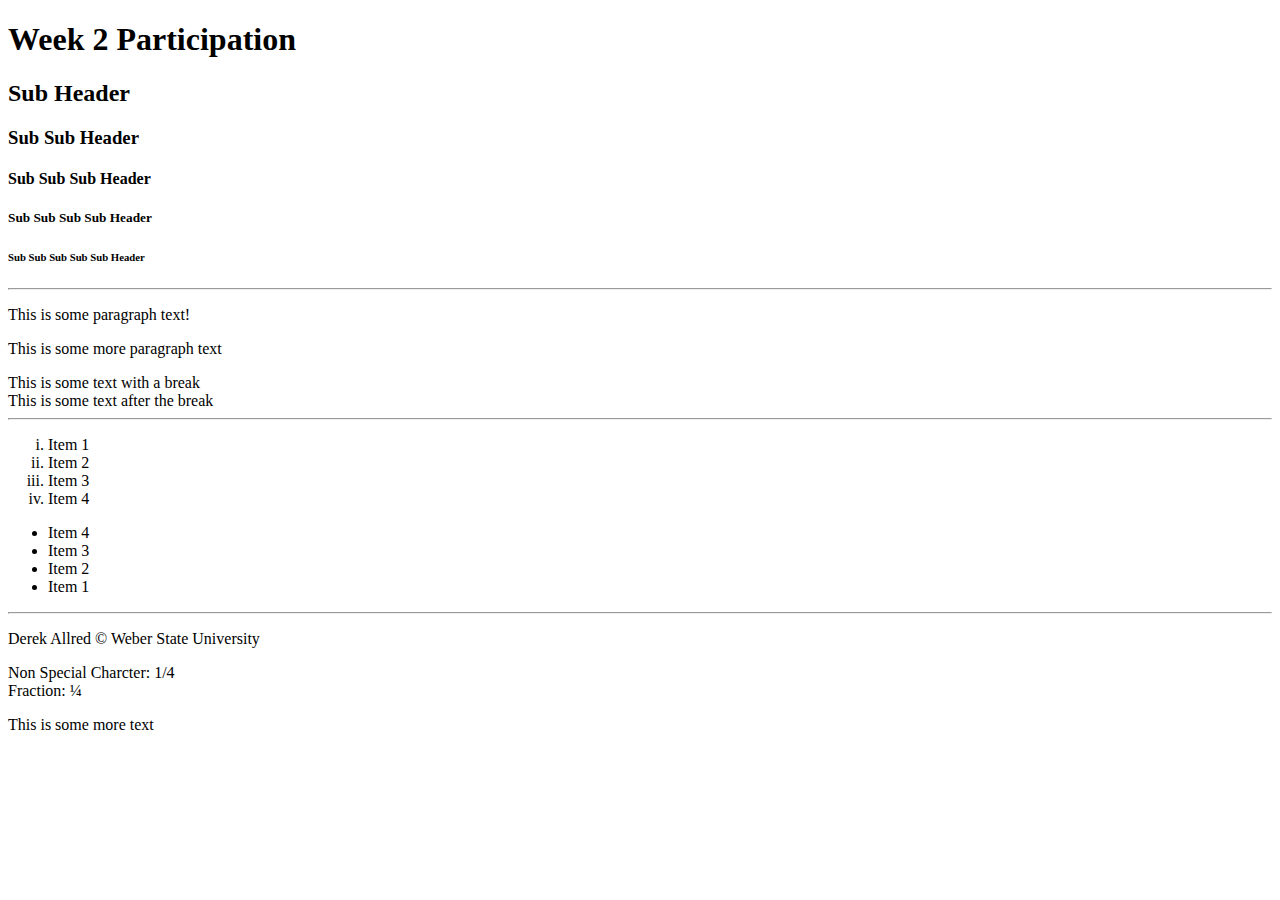
<file: Participation/week2participation.html>
<!DOCTYPE html> 
<html lang=”en”> 
<head> 
  <!--Honor Code: I acknowledge that this code represents my own work: DA Date: 1/17/2018--> 
  <meta charset="utf-8" /> 
  <meta name="description" content="Basic HTML Introduction" /> 
  <meta name="keywords" content="HTML, Basic HTML, Introduction" /> 
  <meta name="author" content="Derek Allred" /> 

  <title>Week 2 Participation</title> 

</head> 
<body>
    <h1>Week 2 Participation</h1>
    <h2>Sub Header</h2>
    <h3>Sub Sub Header</h3>
    <h4>Sub Sub Sub Header</h4>
    <h5>Sub Sub Sub Sub Header</h5>
    <h6>Sub Sub Sub Sub Sub Header</h6>
    <hr/>
    
    <p>This is some paragraph text!</p>
    <p>This is some more paragraph text</p>
    
    This is some text with a break<br/>
    This is some text after the break
    <hr/>
    
    <ol type="i">
        <li>Item 1</li>
        <li>Item 2</li>
        <li>Item 3</li>
        <li>Item 4</li>
    </ol>
    
    <ul>
        <li>Item 4</li>
        <li>Item 3</li>
        <li>Item 2</li>
        <li>Item 1</li>
    </ul>
    <hr/>
    
    <p>Derek Allred &copy; Weber State University</p>
    <p>Non Special Charcter: 1/4 
        <br>Fraction: &frac14;</p>
    
    <p>This is some more&nbsp;text</p>
    
</body>
</html>
</file>
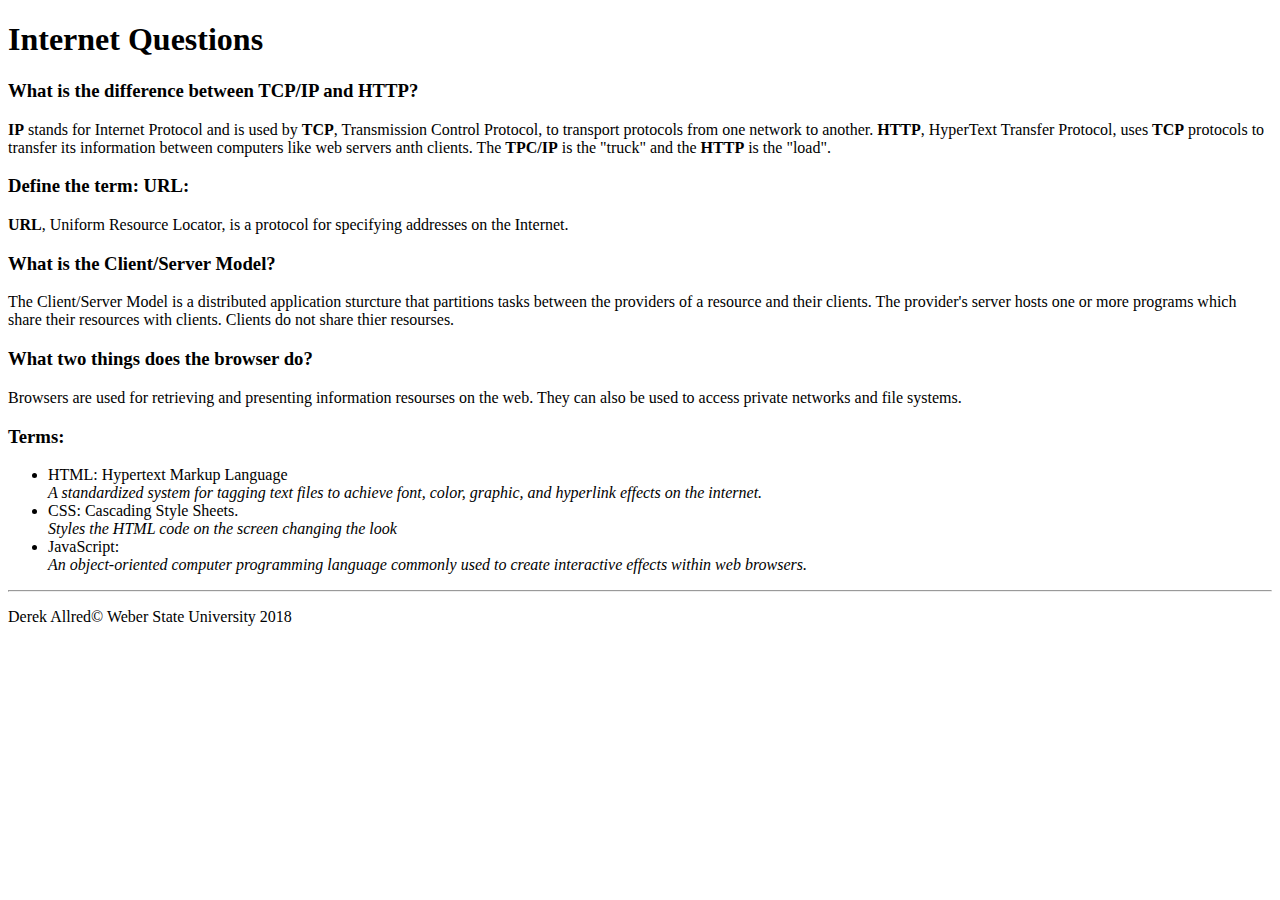
<file: Assignments/Assignment 2/answers.html>
<!DOCTYPE html> 
<html lang=”en”> 
<head> 
  <!--Honor Code: I acknowledge that this code represents my own work: DA Date: 1/17/2018--> 
  <meta charset="utf-8" /> 
  <meta name="description" content="Assignment 2 for HTML" /> 
  <meta name="keywords" content="Assignment 2, HTML, Internet, Question, INternet Questions" /> 
  <meta name="author" content="Derek Allred" /> 

  <title>Allred Internet Questions</title> 

</head> 
<body> 
    <h1>Internet Questions</h1>
    
    <h3>What is the difference between TCP/IP and HTTP?</h3>
    <p><b>IP</b> stands for Internet Protocol and is used by <b>TCP</b>, Transmission Control Protocol, to transport protocols from one network to another. <b>HTTP</b>, HyperText Transfer Protocol, uses <b>TCP</b> protocols to transfer its information between computers like web servers anth clients. The <b>TPC/IP</b> is the "truck" and the <b>HTTP</b> is the "load". </p>
    
    <h3>Define the term: URL:</h3>
        <p><strong>URL</strong>, Uniform Resource Locator, is a protocol for specifying addresses on the Internet.</p>
    
    <h3>What is the Client/Server Model?</h3>
        <p>The Client/Server Model is a distributed application sturcture that partitions tasks between the providers of a resource and their clients. The provider's server hosts one or more programs which share their resources with clients. Clients do not share thier resourses.</p>
    
    <h3>What two things does the browser do?</h3>
        <p>Browsers are used for retrieving and presenting information resourses on the web. They can also be used to access private networks and file systems.</p>
    <h3>Terms:</h3>
        <ul>
            <li>HTML: Hypertext Markup Language
                <br> <i>A standardized system for tagging text files to achieve font, color, graphic, and hyperlink effects on the internet.</i></li>
            <li>CSS: Cascading Style Sheets.
                <br> <i>Styles the HTML code on the screen changing the look</i></li>
            <li>JavaScript:
                <br> <i>An object-oriented computer programming language commonly used to create interactive effects within web browsers.</i></li>
        </ul>
    <hr/>
    
    <p>Derek Allred&copy; Weber State University 2018</p>
</body>
</html>
</file>
